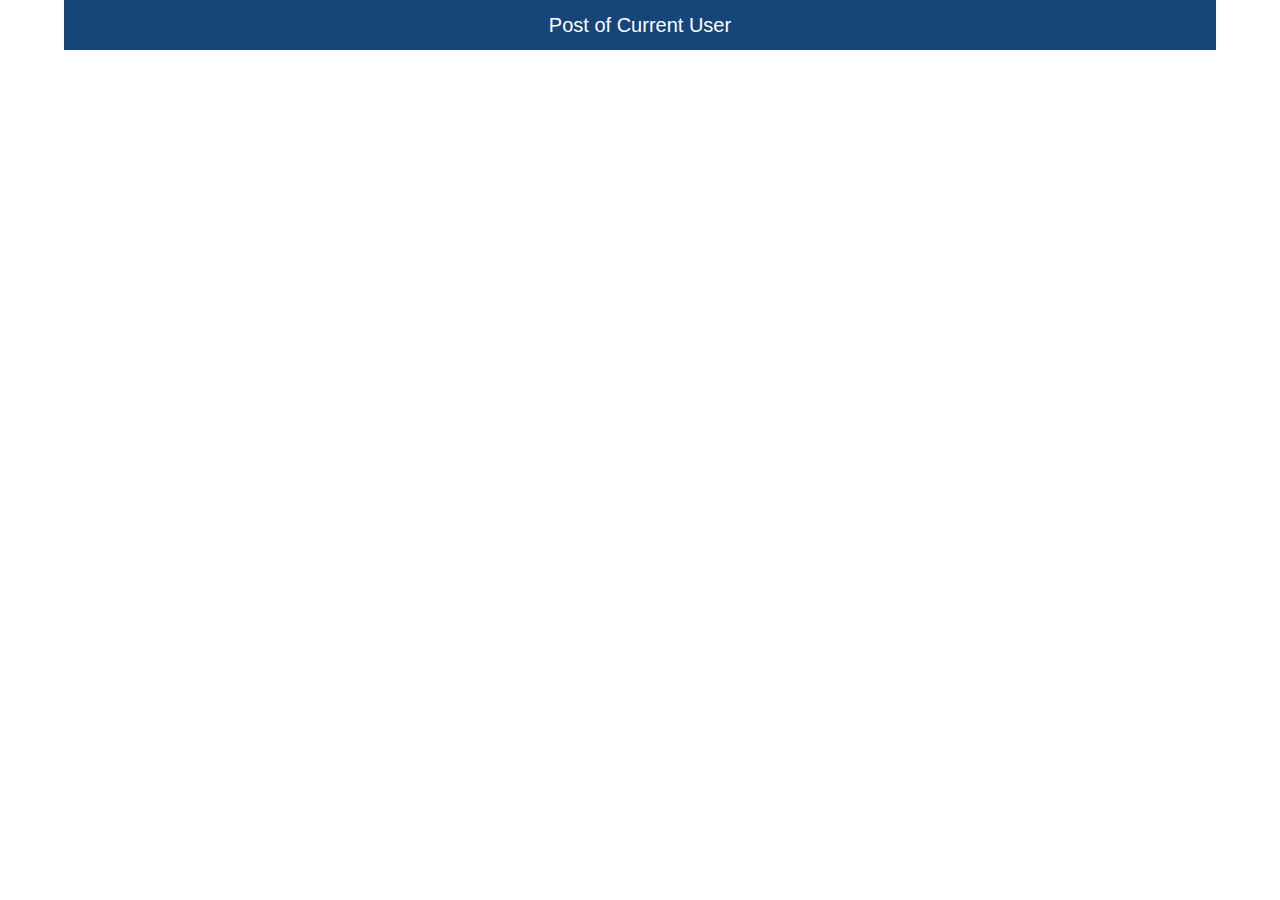
<file: MiniProject/user-details.html>
<!doctype html>
<html lang="en">
<head>
    <meta charset="UTF-8">
    <meta name="viewport"
          content="width=device-width, user-scalable=no, initial-scale=1.0, maximum-scale=1.0, minimum-scale=1.0">
    <meta http-equiv="X-UA-Compatible" content="ie=edge">
    <link rel="stylesheet" href="style.css">
    <title>User Details</title>
</head>
<body>
<div id="wrap"></div>
<script src="userInfo.js"></script>
<script>
    let link = new URL(`https://jsonplaceholder.typicode.com/users/${value.id}/posts`);
</script>
<script src="parse.js"></script>
<script src="accordion.js"></script>
</body>
</html>
</file>
<file: MiniProject/style.css>
body {
    margin: 0;
    justify-content: center;
    align-items: center;
}
.info {
    width: 90%;
    font-size: 20px;
    text-align: center;
    color: white;
    box-sizing: border-box;
}
#wrap {
    display: flex;
    flex-wrap: wrap;
    width: 100%;
    justify-content: center;
}
#comments {
    width: 90%;
    display: flex;
    flex-wrap: wrap;
    justify-content: space-between;
    row-gap: 10px;
    overflow: hidden;
    max-height: 0;
    transition: max-height 500ms ease-out;
}
#posts {
    width: 90%;
    display: flex;
    flex-wrap: wrap;
    box-sizing: border-box;
    justify-content: space-between;
}
.post {
    width: 24%;
    margin-bottom: 10px;
    border: solid 2px #16457a;
    font-size: 15px;
    padding: 5px;
    box-sizing: border-box;
}
.margin {
    margin-bottom: 10px;
}
.user {
    display: flex;
    width: 45%;
    height: 50px;
    border: solid 2px #16457a;
    margin: 10px;
    justify-content: center;
    align-items: center;
    background: silver;
}
.block {
    display: flex;
    align-items: center;
    background: #16457a;
}
.item {
    width: 20%;
    text-align: left;
}
.value {
    width: 80%;
    text-align: left;
}
.padding {
    padding-left: 10px;
}
.title {
    display: flex;
    border: solid 2px #16457a;
    width: 17.5%;
    height: 130px;
    justify-content: center;
    align-items: center;
    text-align: center;
    background: silver;
    box-sizing: border-box;
}
button {
    width: 90%;
    height: 50px;
    margin-bottom: 10px;
    font-size: 20px;
    background: #16457a;
    color: white;
    border: none;
    cursor: pointer;
}
a {
    text-decoration: none;
    color: #16457a;
    font-size: 20px;
    transition: 1000ms;
}
a:hover {
    color: white;
    transition: 1000ms;
}
</file>
